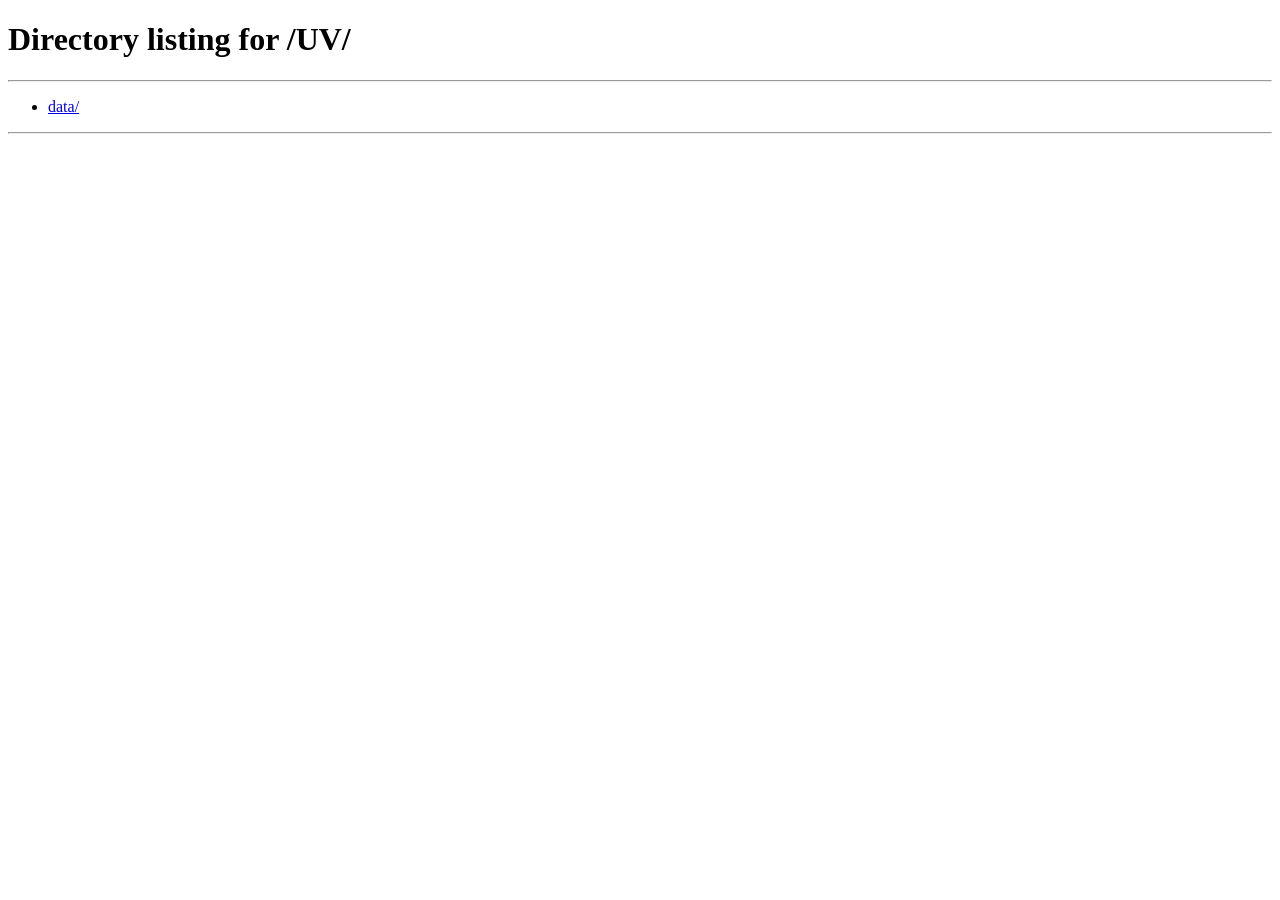
<file: index.html>
<!doctype html>
<html lang="zh-CN">
  <head>
    <meta charset="utf-8" />
    <meta name="viewport" content="width=device-width, initial-scale=1" />
    <meta http-equiv="refresh" content="0; url=./UV/" />
    <title>UVgraph</title>
    <script>
      window.location.replace('./UV/');
    </script>
  </head>
  <body>
    <p><a href="./UV/">前往 UV 仪表盘</a></p>
  </body>
</html>
</file>
